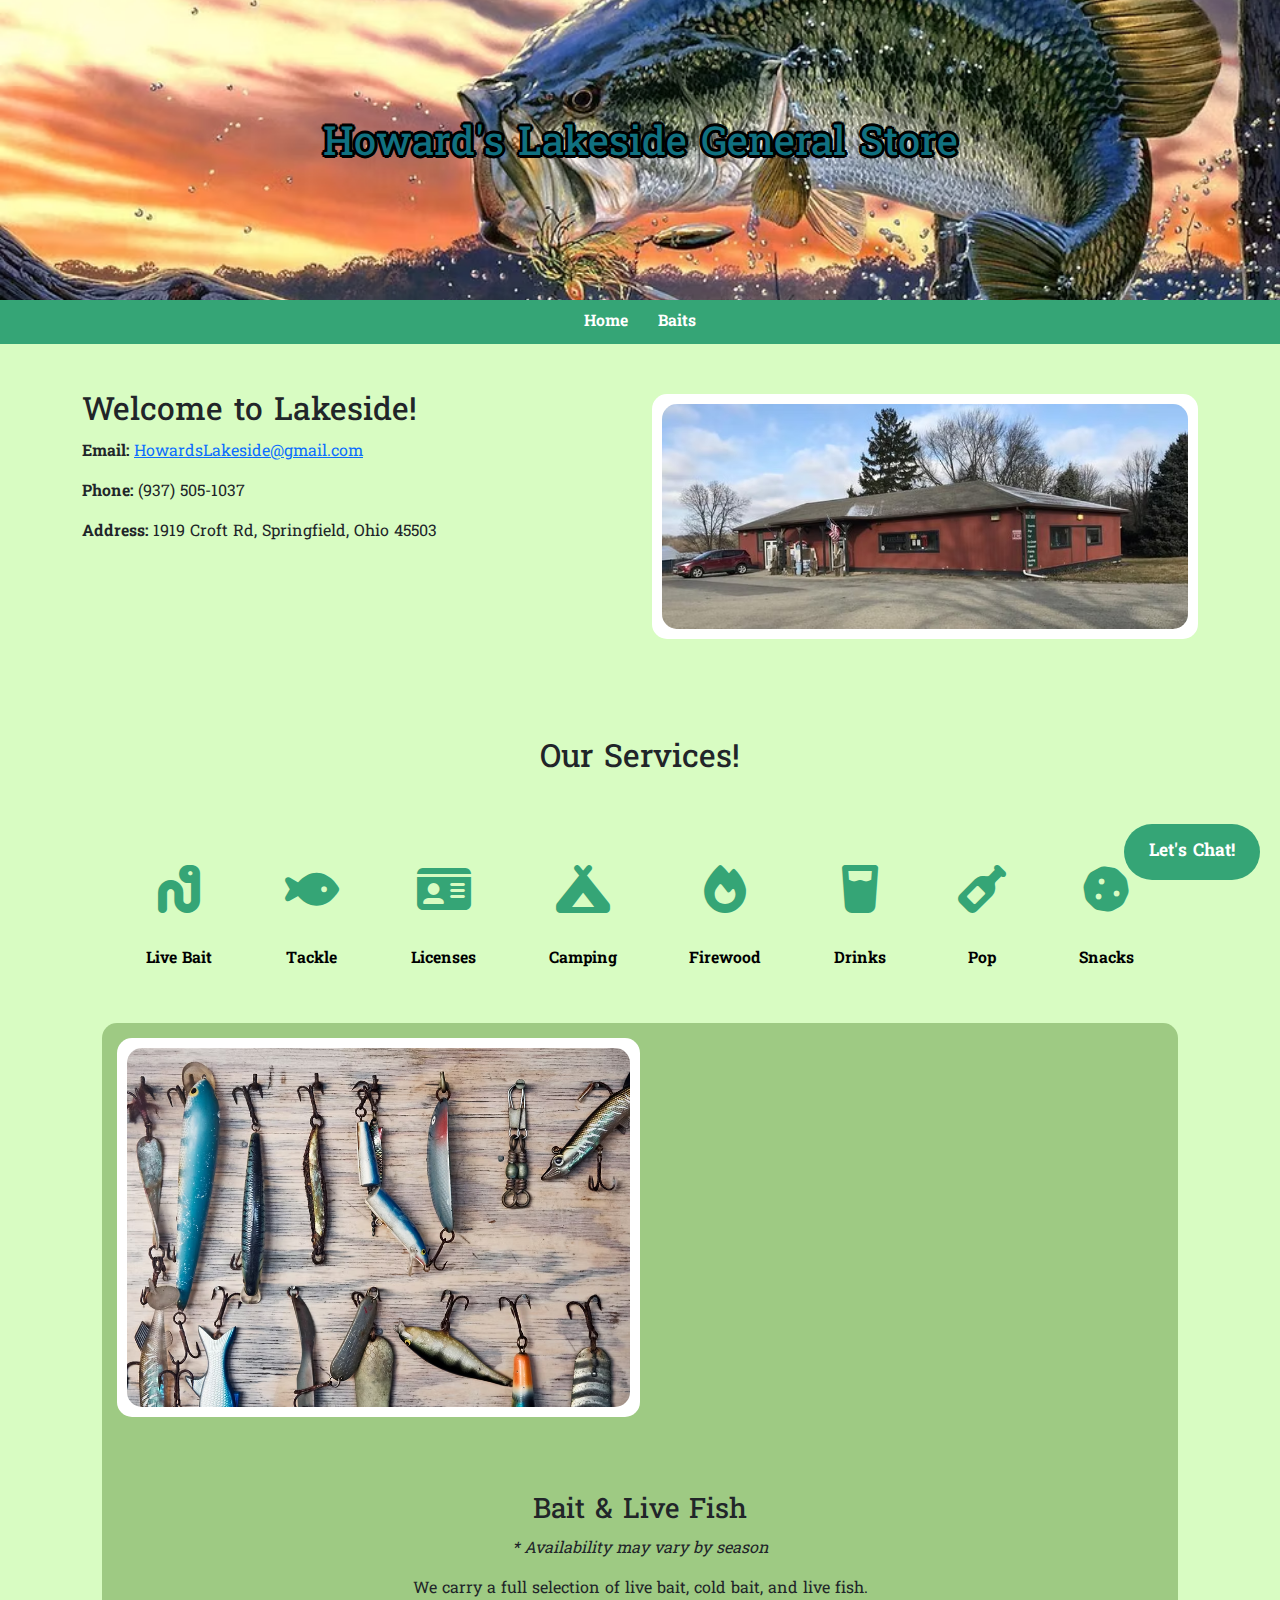
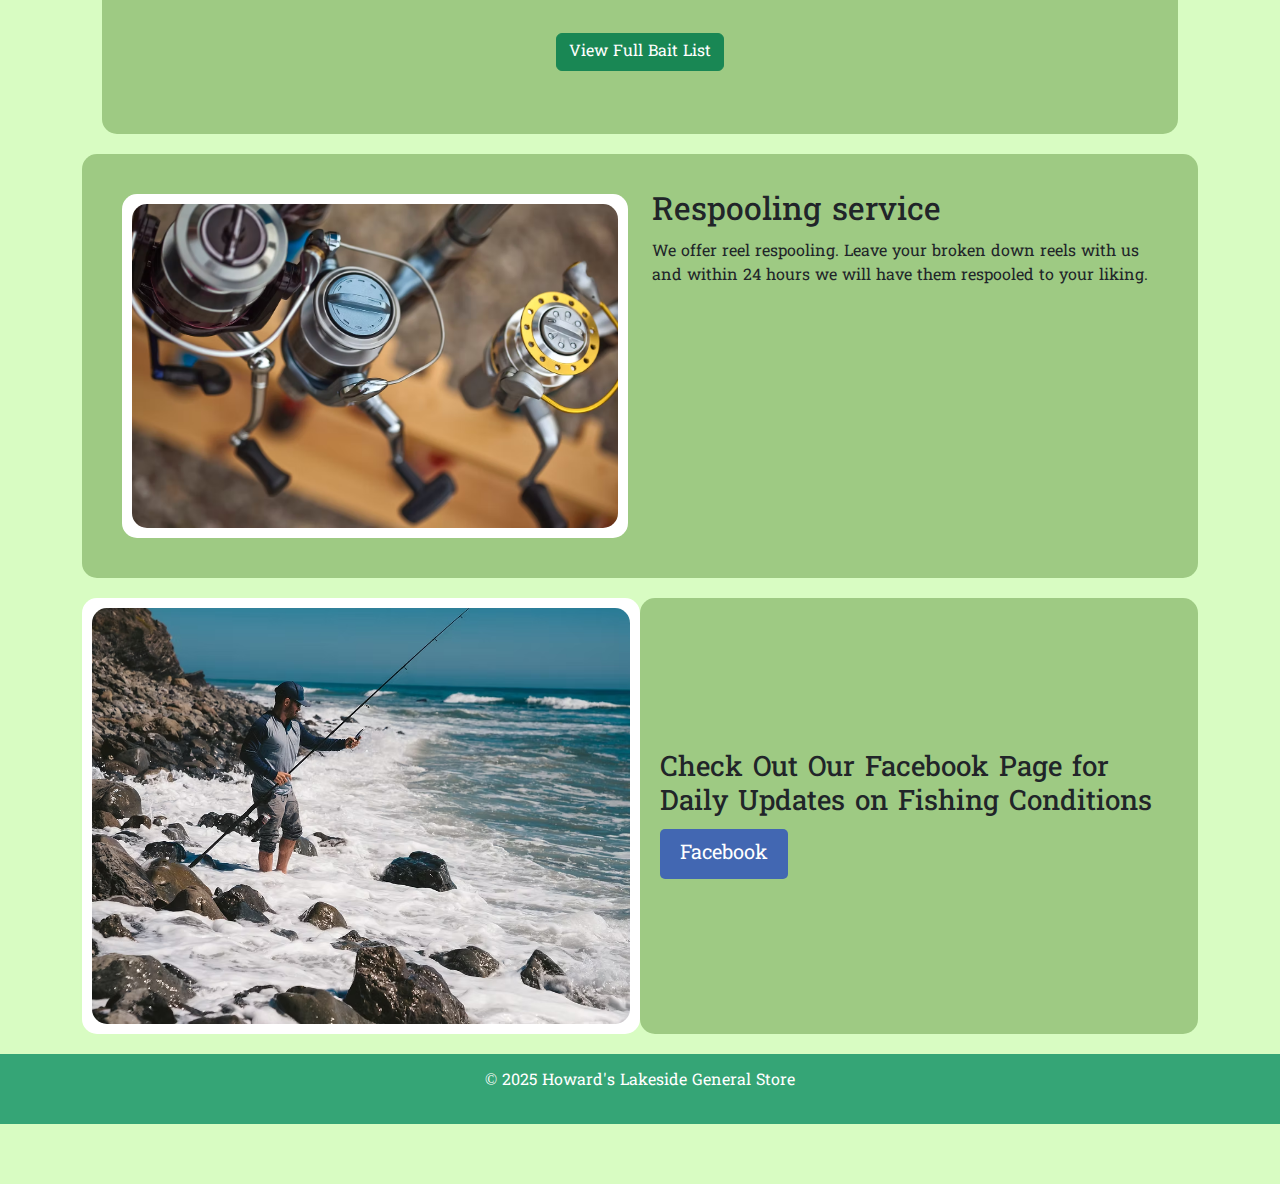
<file: index.html>
<!DOCTYPE html>
<html lang="en">
	<head>
		<link rel="preconnect" href="https://fonts.googleapis.com">
		<link rel="preconnect" href="https://fonts.gstatic.com" crossorigin>
		<link href="https://fonts.googleapis.com/css2?family=Hanuman:wght@100;300;400;700;900&display=swap" rel="stylesheet">
		<meta charset="UTF-8">
		<meta name="viewport" content="width=device-width, initial-scale=1.0">
		<title>Howard's Lakeside General Store</title>
		<link href="https://cdn.jsdelivr.net/npm/bootstrap@5.3.3/dist/css/bootstrap.min.css" rel="stylesheet">
		<link rel="stylesheet" href="https://cdnjs.cloudflare.com/ajax/libs/font-awesome/6.4.0/css/all.min.css">
		<link rel="stylesheet" href="stylesheet.css">
	</head>
	<body>
		
		<div class="sticky-chat">
			<button class="button">Let's Chat!</button>
		</div>
		<div class="navigation">
			<h1>Howard's Lakeside General Store</h1>
		</div>
		<nav class="navbar">
			<a href="index.html" class="nav-link-simple">Home</a>
			<a href="baits.html" class="nav-link-simple">Baits</a>
		</nav>
		<div class="container">
			<div class="row mb-4">
				<div class="col-md-6">
					<h2>Welcome to Lakeside!</h2>
					<p><strong>Email:</strong> <a href="mailto:HowardsLakeside@gmail.com">HowardsLakeside@gmail.com</a></p>
					<p><strong>Phone:</strong> (937) 505-1037</p>
					<p><strong>Address:</strong> 1919 Croft Rd, Springfield, Ohio 45503</p>
				</div>
				<div class="col-md-6">
					<div class="imgs">
						<img src="location.avif" alt="howards location">
					</div>
				</div>
			</div>
			<div class="container">
				<h2 class="text-center my-5">Our Services!</h2>
				<div class="stuffwehave-gallery">
					<div class="stuffwehave-item">
						<div class="stuffwehave-icon">
							<i class="fas fa-worm"></i>
						</div>
						<div class="stuffwehave-name">Live Bait</div>
					</div>
					<div class="stuffwehave-item">
						<div class="stuffwehave-icon">
							<i class="fas fa-fish"></i>
						</div>
						<div class="stuffwehave-name">Tackle</div>
					</div>
					<div class="stuffwehave-item">
						<div class="stuffwehave-icon">
							<i class="fas fa-id-card"></i>
						</div>
						<div class="stuffwehave-name">Licenses</div>
					</div>
					<div class="stuffwehave-item">
						<div class="stuffwehave-icon">
							<i class="fas fa-campground"></i>
						</div>
						<div class="stuffwehave-name">Camping</div>
					</div>
					<div class="stuffwehave-item">
						<div class="stuffwehave-icon">
							<i class="fas fa-fire"></i>
						</div>
						<div class="stuffwehave-name">Firewood</div>
					</div>
					<div class="stuffwehave-item">
						<div class="stuffwehave-icon">
							<i class="fas fa-glass-water"></i>
						</div>
						<div class="stuffwehave-name">Drinks</div>
					</div>
					<div class="stuffwehave-item">
						<div class="stuffwehave-icon">
							<i class="fas fa-wine-bottle"></i>
						</div>
						<div class="stuffwehave-name">Pop</div>
					</div>
					<div class="stuffwehave-item">
						<div class="stuffwehave-icon">
							<i class="fas fa-cookie"></i>
						</div>
						<div class="stuffwehave-name">Snacks</div>
					</div>
				</div>
			</div>
			
			<div class="bait-section">
				<div class="col-md-6">
					<div class="imgs">
						<img src="storefront.avif" alt="baits">
					</div>
				</div>	
				<div class="container my-5 text-center bait-preview">
					<h3>Bait & Live Fish</h3>
					<p class="mb-3"><em>* Availability may vary by season</em></p>
					<p>We carry a full selection of live bait, cold bait, and live fish.</p>
					<a href="baits.html" class="btn btn-success mt-3">View Full Bait List</a>
				</div>
			</div>
			<div class="respooling">
				<div class="row">
					<div class="col-md-6">
						<div class="imgs">
							<img src="respooling.avif" alt="Reels">
						</div>
					</div>
					<div class="col-md-6">
						<h2>Respooling service</h2>
						<p>We offer reel respooling. Leave your broken down reels with us and within 24 hours we will have them respooled to your liking.</p>
					</div>
				</div>
			</div>
			<div class="facebook-section">
				<div class="col-md-6">
					<div class="imgs">
						<img src="fishing.avif" alt="Fishing at Howard's Lakeside">
					</div>
				</div>
				<div class="col-md-6 facebook-text">
					<h3>Check Out Our Facebook Page for Daily Updates on Fishing Conditions</h3>
					<a class="facebookButton" href="https://www.facebook.com/people/Howards-Lakeside-General-Store/100057407261126/#" target="_blank">Facebook</a>
				</div>
			</div>
		</div>
		<footer>
			<p>© 2025 Howard's Lakeside General Store</p>
		</footer>
		<script src="https://cdn.jsdelivr.net/npm/bootstrap@5.3.3/dist/js/bootstrap.bundle.min.js"></script>
	</body>
</html>
</file>
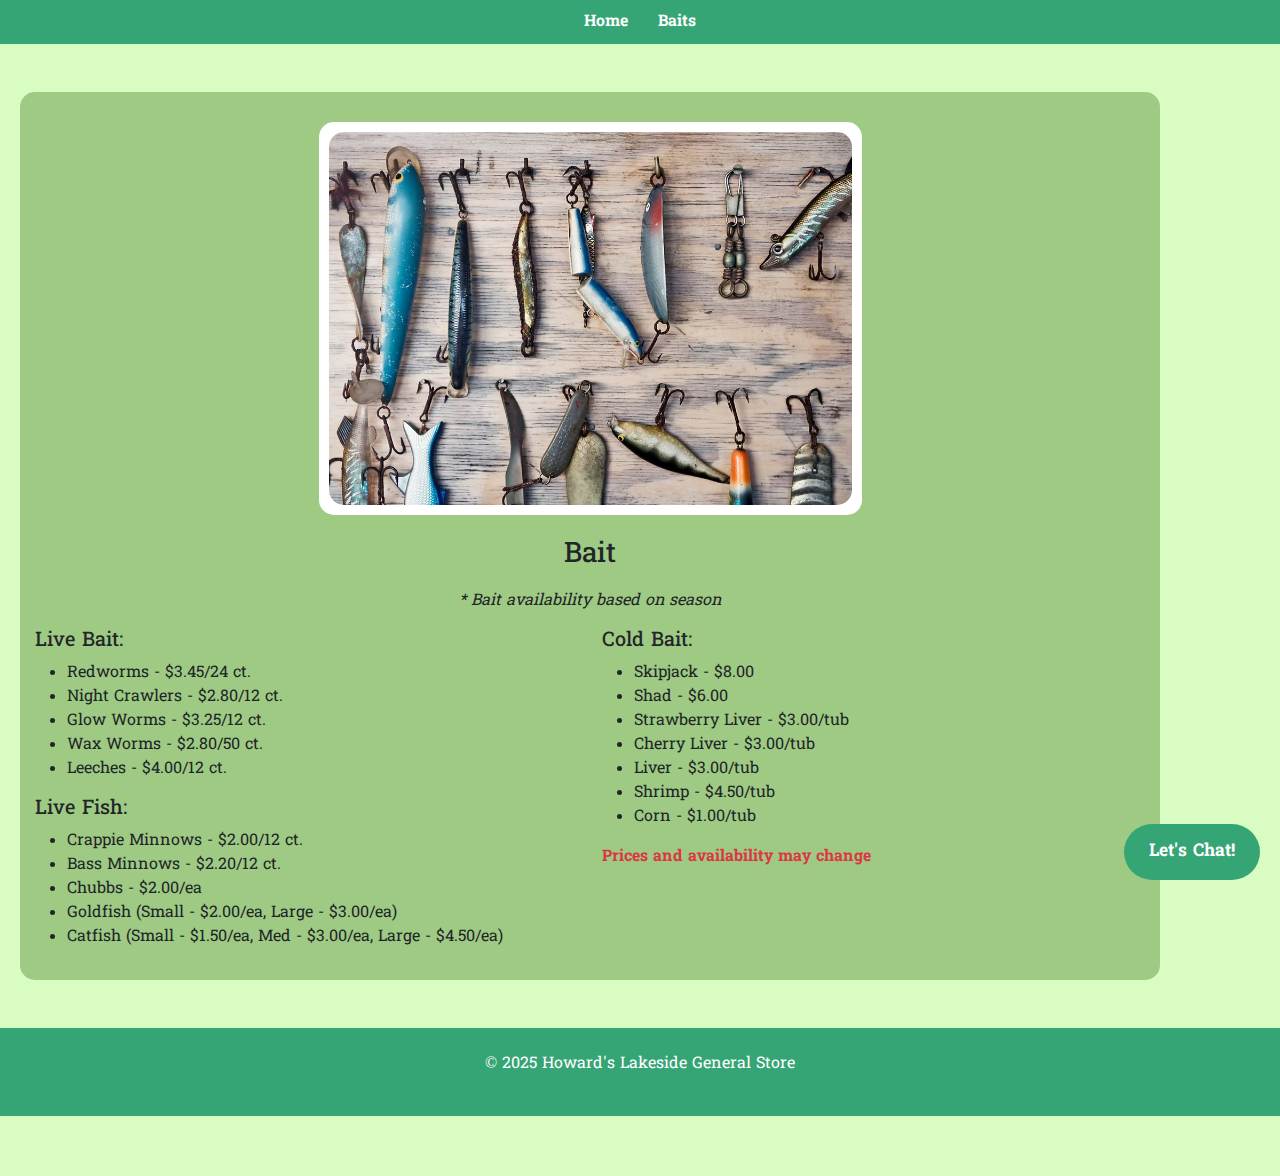
<file: baits.html>
<!DOCTYPE html>
<html lang="en">
<head>
	<meta charset="UTF-8">
	<meta name="viewport" content="width=device-width, initial-scale=1.0">
	<title>Baits | Howard's Lakeside General Store</title>
	<link rel="preconnect" href="https://fonts.googleapis.com">
	<link rel="preconnect" href="https://fonts.gstatic.com" crossorigin>
	<link href="https://fonts.googleapis.com/css2?family=Hanuman:wght@100;300;400;700;900&display=swap" rel="stylesheet">
	<link href="https://cdn.jsdelivr.net/npm/bootstrap@5.3.3/dist/css/bootstrap.min.css" rel="stylesheet">
	<link rel="stylesheet" href="stylesheet.css">
</head>
<body>
    <div class="sticky-chat">
        <button class="button">Let's Chat!</button>
    </div>
    
	<nav class="navbar">
		<a href="index.html" class="nav-link-simple">Home</a>
		<a href="baits.html" class="nav-link-simple">Baits</a>
	</nav>

	

	<div class="container bait-section my-5">
		<div class="row justify-content-center mb-4">
			<div class="col-md-6">
				<div class="imgs">
					<img src="storefront.avif" alt="baits">
				</div>
			</div>
		</div>

		<h3 class="text-center mb-3">Bait</h3>
		<p class="text-center"><em>* Bait availability based on season</em></p>

		<div class="row">
			<div class="col-md-6">
				<h5>Live Bait:</h5>
				<ul>
					<li>Redworms - $3.45/24 ct.</li>
					<li>Night Crawlers - $2.80/12 ct.</li>
					<li>Glow Worms - $3.25/12 ct.</li>
					<li>Wax Worms - $2.80/50 ct.</li>
					<li>Leeches - $4.00/12 ct.</li>
				</ul>
				<h5>Live Fish:</h5>
				<ul>
					<li>Crappie Minnows - $2.00/12 ct.</li>
					<li>Bass Minnows - $2.20/12 ct.</li>
					<li>Chubbs - $2.00/ea</li>
					<li>Goldfish (Small - $2.00/ea, Large - $3.00/ea)</li>
					<li>Catfish (Small - $1.50/ea, Med - $3.00/ea, Large - $4.50/ea)</li>
				</ul>
			</div>
			<div class="col-md-6">
				<h5>Cold Bait:</h5>
				<ul>
					<li>Skipjack - $8.00</li>
					<li>Shad - $6.00</li>
					<li>Strawberry Liver - $3.00/tub</li>
					<li>Cherry Liver - $3.00/tub</li>
					<li>Liver - $3.00/tub</li>
					<li>Shrimp - $4.50/tub</li>
					<li>Corn - $1.00/tub</li>
				</ul>
				<p class="text-danger mt-3"><strong>Prices and availability may change</strong></p>
			</div>
		</div>
	</div>

	<footer class="text-center py-4" style="background-color:#35a576; color:white;">
		<p>© 2025 Howard's Lakeside General Store</p>
	</footer>

	<script src="https://cdn.jsdelivr.net/npm/bootstrap@5.3.3/dist/js/bootstrap.bundle.min.js"></script>
</body>
</html>
</file>
<file: stylesheet.css>
.stuffwehave-gallery {
	display: flex;
	flex-wrap: wrap;
	justify-content: center;
	justify-content: space-around;
	gap: 2rem;
	padding: 2rem;

}

.stuffwehave-item {
	text-align: center;
}

.stuffwehave-item:hover {
	transform: translateY(-5px);
}

.stuffwehave-icon {
	font-size: 3rem;
	color: #35a576;
	margin-bottom: 1rem;

}

.stuffwehave-name {
	font-weight: bold;
	color: black;
}

.hanuman-regular {
	font-family: "Hanuman", serif;
	font-weight: 400;
	font-style: normal;
}

body {
	font-family: "Hanuman", serif;
	background-color: #d8fcc2;
	padding-bottom: 60px;
}

.navigation {
	background-color: #35a576;
	height: 300px;
	display: flex;
	align-items: center;
	justify-content: center;
	color: #117180;
	text-shadow: 2px 2px 5px #000;
	background-image: url("bassground.avif");
	background-repeat: no-repeat;
	background-position: center 50%;
	background-size: cover;
	text-shadow:
		-2px -2px 0 #000,
		2px -2px 0 #000,
		-2px 2px 0 #000,
		2px 2px 0 #000,
		-3px 0px 0 #000,
		3px 0px 0 #000,
		0px -3px 0 #000,
		0px 3px 0 #000;
}

.location-img {
    width: 100%;
    height: 100%;
    object-fit: cover;
    border-radius: 15px; 
}

.imgs img {
    object-fit: cover; 
	height: 100%;
  width: auto;
  object-fit: contain;
    border-radius: 15px; 
}
.imgs {
    width: 100%;
    max-width: 600px;
    margin: 0 auto;
    padding: 10px;
    border-radius: 15px;
    background-color: white;
    display: flex;
    justify-content: center;
    align-items: center;
    box-sizing: border-box;
}

.imgs img {
    width: 100%;
    height: auto;
    object-fit: contain;
    border-radius: 15px;
    display: block;
}
.stuffwehave ul {
	list-style-type: square;
	color: #117180;
	font-weight: bold;
}

.bait-section {
	background-color: #9eca83;
	padding: 15px;
	margin: 20px;
	border-radius: 15px;
}

.respooling {
	background-color: #9eca83;
	padding: 40px;
	margin: 20px 0;
	border-radius: 15px;
}

.facebook-section {
	display: flex;
	flex-wrap: wrap;
	margin: 20px 0;
	border-radius: 15px;
}

.facebook-text {
	padding: 20px;
	background-color: #9eca83;
	display: flex;
	flex-direction: column;
	justify-content: center;
	border-radius: 15px;
}

.facebookButton {
	font-size: 1.25rem;
	background-color: #4267B2;
	color: white;
	padding: 10px 20px;
	border-radius: 5px;
	text-decoration: none;
	width: fit-content;
}

footer {
	background-color: #35a576;
	color: white;
	text-align: center;
	padding: 15px;
	margin-top: 20px;
	align-items: flex-end;
}

.sticky-chat {
	position: fixed;
	bottom: 20px;
	right: 20px;
	z-index: 1000;
}

.button {
	background-color: #35a576;
	color: white;
	border: none;
	border-radius: 50px;
	padding: 15px 25px;
	font-size: 1.1rem;
	font-weight: bold;
	cursor: pointer;
}

.button:hover {
	background-color: #186429;
	transform: translateY(-2px);


}

.navbar {
	background-color: #35a576;
	padding: 10px;
	justify-content: center;
}

.navbar a {
	color: white;
	margin: 0 15px;
	text-decoration: none;
	font-weight: bold;
}

.navbar a:hover {
	text-decoration: underline;
}

.container {
	padding-top: 30px;  /* Adjust as needed */
	margin-top: 20px;   /* Optional, adds extra space */
}
</file>
